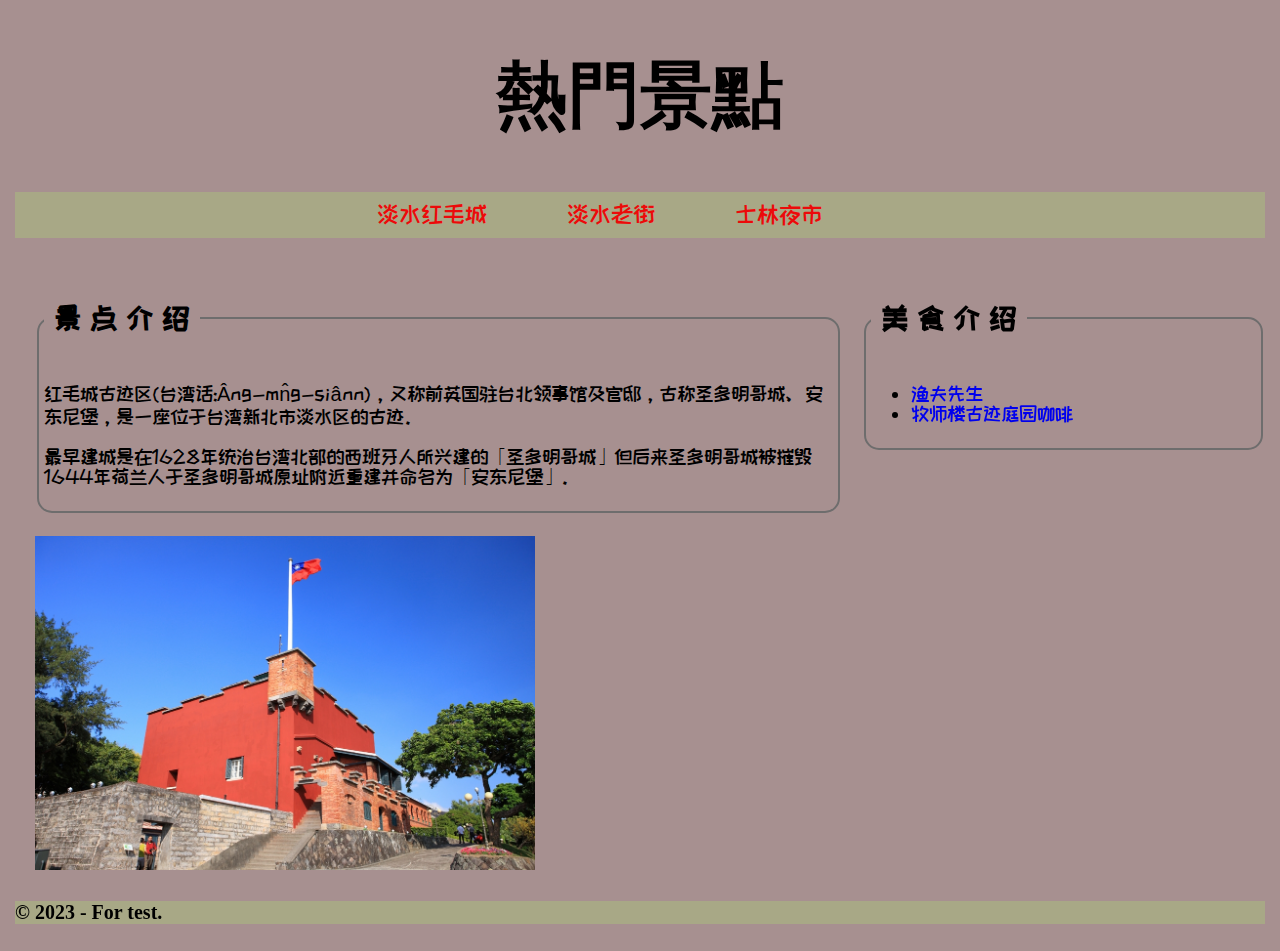
<file: index.html>
<!DOCTYPE html>
<html lang="en">

<head>
    <meta charset="UTF-8">
    <meta http-equiv="X-UA-Compatible" content="IE=edge">
    <meta name="viewport" content="width=device-width, initial-scale=1.0">
    <link rel="stylesheet" href="css/style.css">
    <link rel="preconnect" href="https://fonts.googleapis.com">
    <link rel="preconnect" href="https://fonts.gstatic.com" crossorigin>
    <link href="https://fonts.googleapis.com/css2?family=ZCOOL+KuaiLe&display=swap" rel="stylesheet">

    <title>淡水红毛城</title>

</head>

<body>
    <header>
        <h1>熱門景點</h1>
        <nav>
            <ul class="nav" style="padding: 10px;">
                <li class="nav-list"><a href="index.html">淡水红毛城</a></li>
                <li class="nav-list"><a href="Street.html">淡水老街</a></li>
                <li class="nav-list"><a href="Nmarket.html">士林夜市</a></li>
            </ul>
        </nav>
    </header>
    <div class="content-area">
        <article>
            <section>
                <fieldset>
                    <legend>
                        <h2>&nbsp;景&nbsp;点&nbsp;介&nbsp;绍&nbsp;</h2>
                    </legend>
                    <p>红毛城古迹区(台湾话:Âng-mn̂g-siânn)，又称前英国驻台北领事馆及官邸，古称圣多明哥城、安东尼堡，是一座位于台湾新北市淡水区的古迹。</p>
                    <p>最早建城是在1628年统治台湾北部的西班牙人所兴建的「圣多明哥城」但后来圣多明哥城被摧毁1644年荷兰人于圣多明哥城原址附近重建并命名为「安东尼堡」。</p>
                </fieldset><br>
                <img src="images/001.jpg" width="500" alt="淡水紅毛城" />
                <iframe
                    src="https://www.google.com/maps/embed?pb=!1m18!1m12!1m3!1d3610.8245608828615!2d121.43077076538056!3d25.175401038761642!2m3!1f0!2f0!3f0!3m2!1i1024!2i768!4f13.1!3m3!1m2!1s0x3442a54fc0269ea9%3A0xefd8a1452482dedd!2z5reh5rC057SF5q-b5Z-O!5e0!3m2!1szh-TW!2stw!4v1679909477042!5m2!1szh-TW!2stw"
                    width="300" height="200" style="border:0;" allowfullscreen="" loading="lazy"
                    referrerpolicy="no-referrer-when-downgrade"></iframe>
            </section>
        </article>
        <aside>
            <fieldset>
                <legend>
                    <h2>&nbsp;美&nbsp;食&nbsp;介&nbsp;绍&nbsp;</h2>
                </legend>
                <ul>
                    <li><a href="https://www.walkerland.com.tw/article/view/328873">渔夫先生</a></li>
                    <li><a href="https://cindylo326.pixnet.net/blog/post/467500103">牧师楼古迹庭园咖啡</a></li>
                </ul>
            </fieldset>
        </aside>
    </div>
    <footer>
        <h4>&copy; 2023 - For test.</h4>
    </footer>
</body>

</html>
</file>
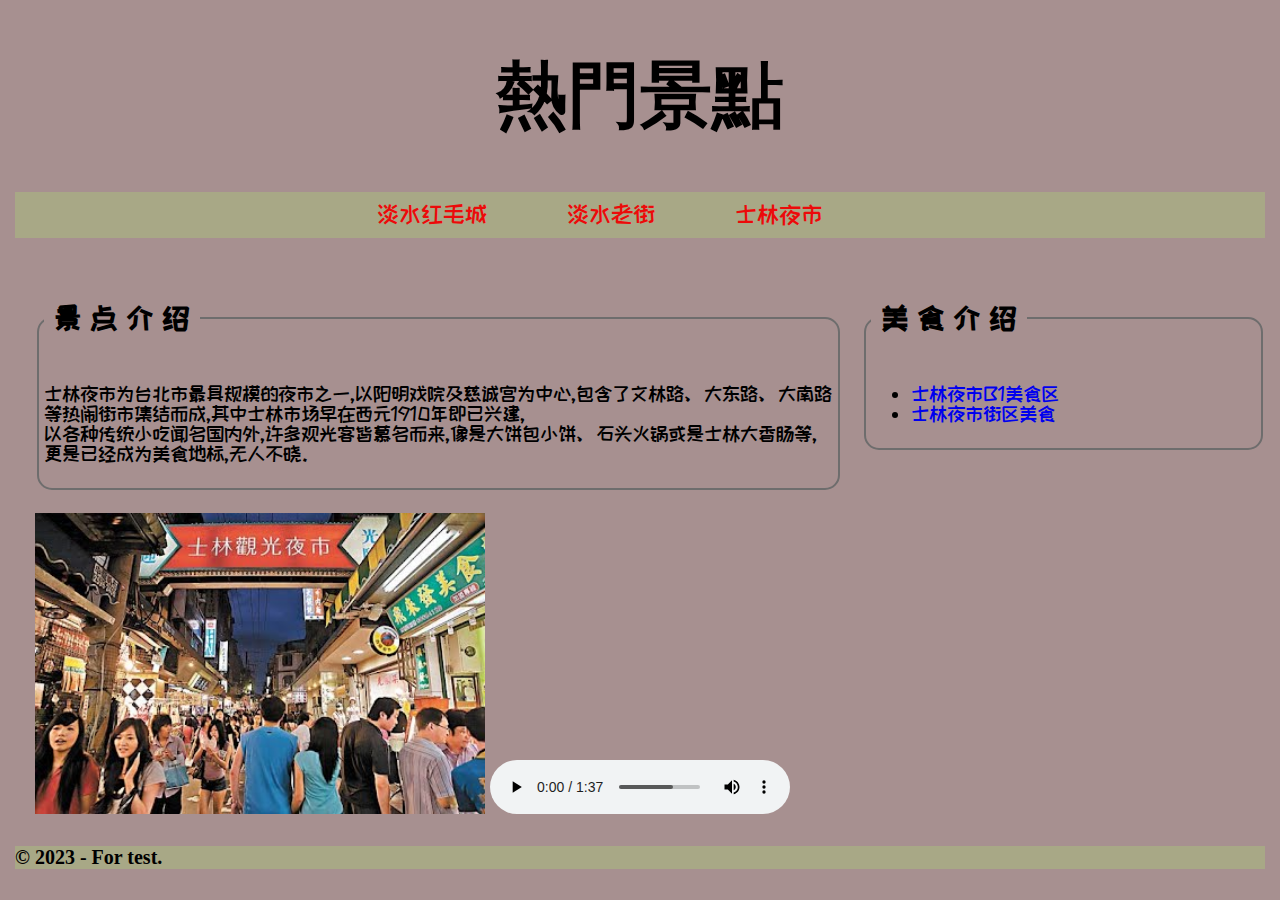
<file: Nmarket.html>
<!DOCTYPE html>
<html lang="en">

<head>
    <meta charset="UTF-8">
    <meta http-equiv="X-UA-Compatible" content="IE=edge">
    <meta name="viewport" content="width=device-width, initial-scale=1.0">
    <link rel="stylesheet" href="css/style.css">
    <link rel="preconnect" href="https://fonts.googleapis.com">
    <link rel="preconnect" href="https://fonts.gstatic.com" crossorigin>
    <link href="https://fonts.googleapis.com/css2?family=ZCOOL+KuaiLe&display=swap" rel="stylesheet">


    <title>士林夜市</title>
</head>

<body>
    <header>
        <h1>熱門景點</h1>
        <nav>
            <ul class="nav" style="padding: 10px;">
                <li class="nav-list"><a href="index.html">淡水红毛城</a></li>
                <li class="nav-list"><a href="Street.html">淡水老街</a></li>
                <li class="nav-list"><a href="Nmarket.html">士林夜市</a></li>
            </ul>
        </nav>
    </header>
    <div class="content-area">
        <article>
            <section>
                <fieldset>
                    <legend>
                        <h2>&nbsp;景&nbsp;点&nbsp;介&nbsp;绍&nbsp;</h2>
                    </legend>
                    <p>士林夜市为台北市最具规模的夜市之一,以阳明戏院及慈诚宫为中心,包含了文林路、大东路、大南路等热闹街市集结而成,其中士林市场早在西元1910年即已兴建,<br>以各种传统小吃闻名国内外,许多观光客皆慕名而来,像是大饼包小饼、石头火锅或是士林大香肠等,更是已经成为美食地标,无人不晓。
                    </p>
                </fieldset><br>
                <img src="images/003.jpg" width="450" alt="士林夜市" />
                <audio controls>
                    <source src="audio/士林官邸.mp3" width="450" type="audio/mpeg">
                    此瀏覽器不支援
                </audio>
            </section>
        </article>
        <aside>
            <fieldset>
                <legend>
                    <h2>&nbsp;美&nbsp;食&nbsp;介&nbsp;绍&nbsp;</h2>
                </legend>
                <ul>
                    <li><a href="https://ksk.tw/blog/post/299125580">士林夜市B1美食区</a></li>
                    <li><a href="https://www.liviatravel.com/2015/10/shilin-night-market-must-eat.html">士林夜市街区美食</a>
                    </li>
                </ul>
            </fieldset>
        </aside>
    </div>
    <footer>
        <h4>&copy; 2023 - For test.</h4>
    </footer>

</body>

</html>
</file>
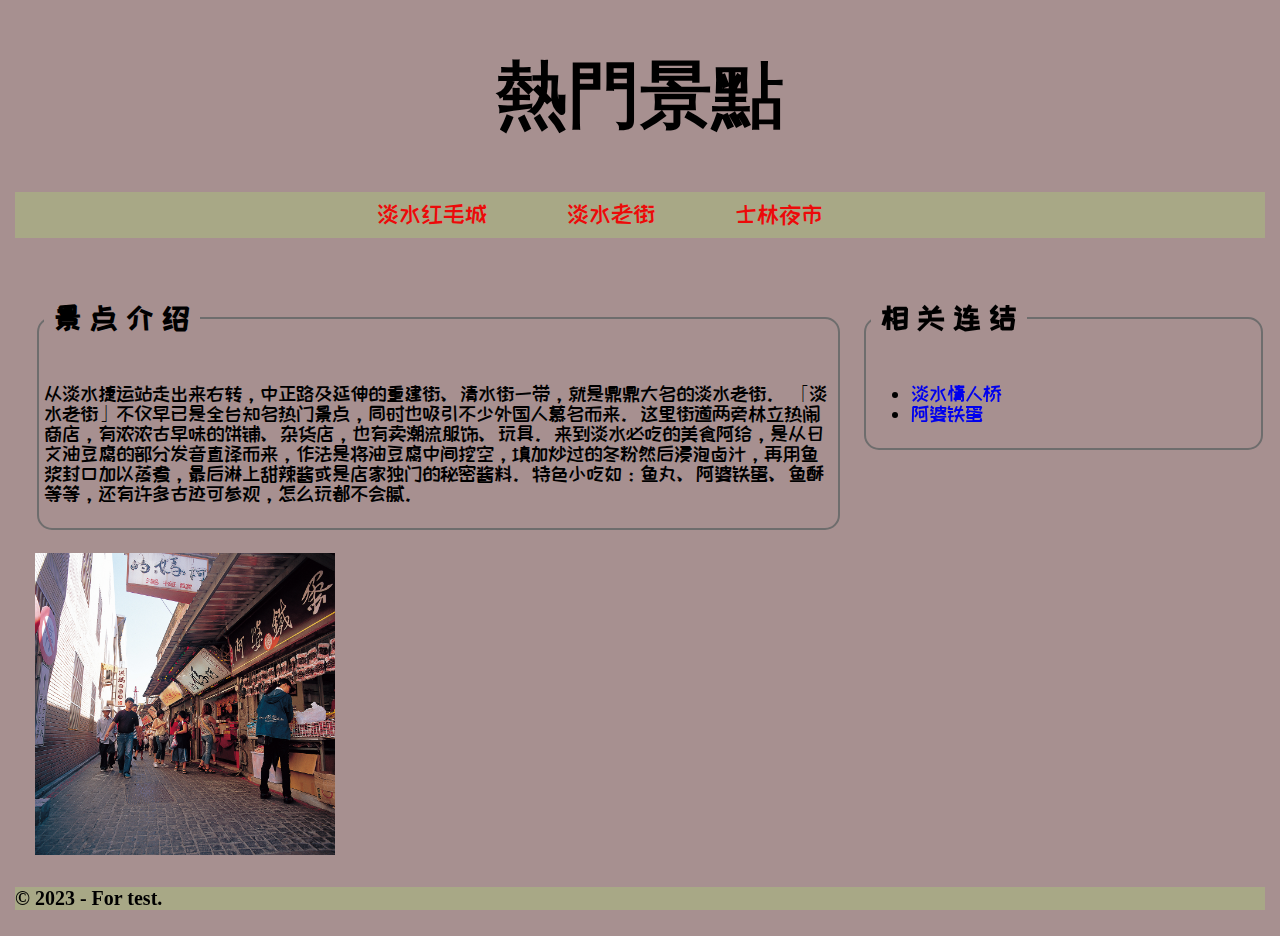
<file: Street.html>
<!DOCTYPE html>
<html lang="en">

<head>
    <meta charset="UTF-8">
    <meta http-equiv="X-UA-Compatible" content="IE=edge">
    <meta name="viewport" content="width=device-width, initial-scale=1.0">
    <link rel="stylesheet" href="css/style.css">
    <link rel="preconnect" href="https://fonts.googleapis.com">
    <link rel="preconnect" href="https://fonts.gstatic.com" crossorigin>
    <link href="https://fonts.googleapis.com/css2?family=ZCOOL+KuaiLe&display=swap" rel="stylesheet">


    <title>淡水老街</title>
</head>

<body>
    <header>
        <h1>熱門景點</h1>
        <nav>
            <ul class="nav" style="padding: 10px;">
                <li class="nav-list"><a href="index.html">淡水红毛城</a></li>
                <li class="nav-list"><a href="Street.html">淡水老街</a></li>
                <li class="nav-list"><a href="Nmarket.html">士林夜市</a></li>
            </ul>
        </nav>
    </header>
    <div class="content-area">
        <article>
            <section>
                <fieldset>
                    <legend>
                        <h2>&nbsp;景&nbsp;点&nbsp;介&nbsp;绍&nbsp;</h2>
                    </legend>
                    <p>从淡水捷运站走出来右转，中正路及延伸的重建街、清水街一带，就是鼎鼎大名的淡水老街。
                        「淡水老街」不仅早已是全台知名热门景点，同时也吸引不少外国人慕名而来。这里街道两旁林立热闹商店，有浓浓古早味的饼铺、杂货店，也有卖潮流服饰、玩具。来到淡水必吃的美食阿给，是从日文油豆腐的部分发音直译而来，作法是将油豆腐中间挖空，填加炒过的冬粉然后浸泡卤汁，再用鱼浆封口加以蒸煮，最后淋上甜辣酱或是店家独门的秘密酱料。特色小吃如：鱼丸、阿婆铁蛋、鱼酥等等，还有许多古迹可参观，怎么玩都不会腻。
                    </p>
                </fieldset><br>
                <img src="images/002.jpg" width="300" alt="淡水老街" />
                <iframe width="400" height="250" src="https://www.youtube.com/embed/HaE5QaeF0yo"
                    title="YouTube video player" frameborder="0"
                    allow="accelerometer; autoplay; clipboard-write; encrypted-media; gyroscope; picture-in-picture; web-share"
                    allowfullscreen></iframe>
            </section>
        </article>
        <aside>
            <fieldset>
                <legend>
                    <h2>&nbsp;相&nbsp;关&nbsp;连&nbsp;结&nbsp;</h2>
                </legend>
                <ul>
                    <li><a href="https://newtaipei.travel/zh-tw/attractions/detail/403143">淡水情人桥</a></li>
                    <li><a href="https://www.apoironegg.com/">阿婆铁蛋</a></li>
                </ul>
            </fieldset>
        </aside>
    </div>
    <footer>
        <h4>&copy; 2023 - For test.</h4>
    </footer>

</body>

</html>
</file>
<file: css/style.css>
body {
    background-color: rgb(167, 144, 144);
    width: 1250px;
    margin: 0 auto;
    font-size: 20px;
}

header nav ul {
    display: flex;
}

header nav li {
    list-style: none;
    margin-right: 40px;
}

nav {
    background-color: rgb(168, 168, 134);
}

body header h1 {
    text-align: center;
    font-size: 4.5rem;
}

.nav {
    justify-content: center;
    margin-top: 20px;
    display: flex;
}

.nav-list {
    list-style: none;
    margin-right: 80px;
}

nav ul li a:link,
nav ul li a:active,
nav ul li a:visited {
    color: rgb(236, 10, 10);
    text-decoration: none;
    font-size: 1.5rem;
    font-weight: normal;
    font-family: 'ZCOOL KuaiLe', sans-serif;

}

nav ul li a:hover {
    background-color: black;
    font-family: 'ZCOOL KuaiLe', sans-serif;
}

.content-area {
    display: flex;
}

article {
    flex: 2;
    min-height: 500px;
    padding-top: 20px;
    padding-left: 20px;
    margin: 0px;



}

aside {
    flex: 1;
    min-height: 500px;
    padding-top: 20px;
    padding-left: 20px;
    margin: 0px;


}

footer {

    background-color: rgb(168, 168, 134);
}

fieldset {
    border: 2px solid rgb(110, 109, 109);
    border-radius: 15px;
    padding: 5px;
    font-family: 'ZCOOL KuaiLe', sans-serif;
}

aside ul li a:link {
    text-decoration: none;
    font-family: 'ZCOOL KuaiLe', sans-serif;
}
</file>
